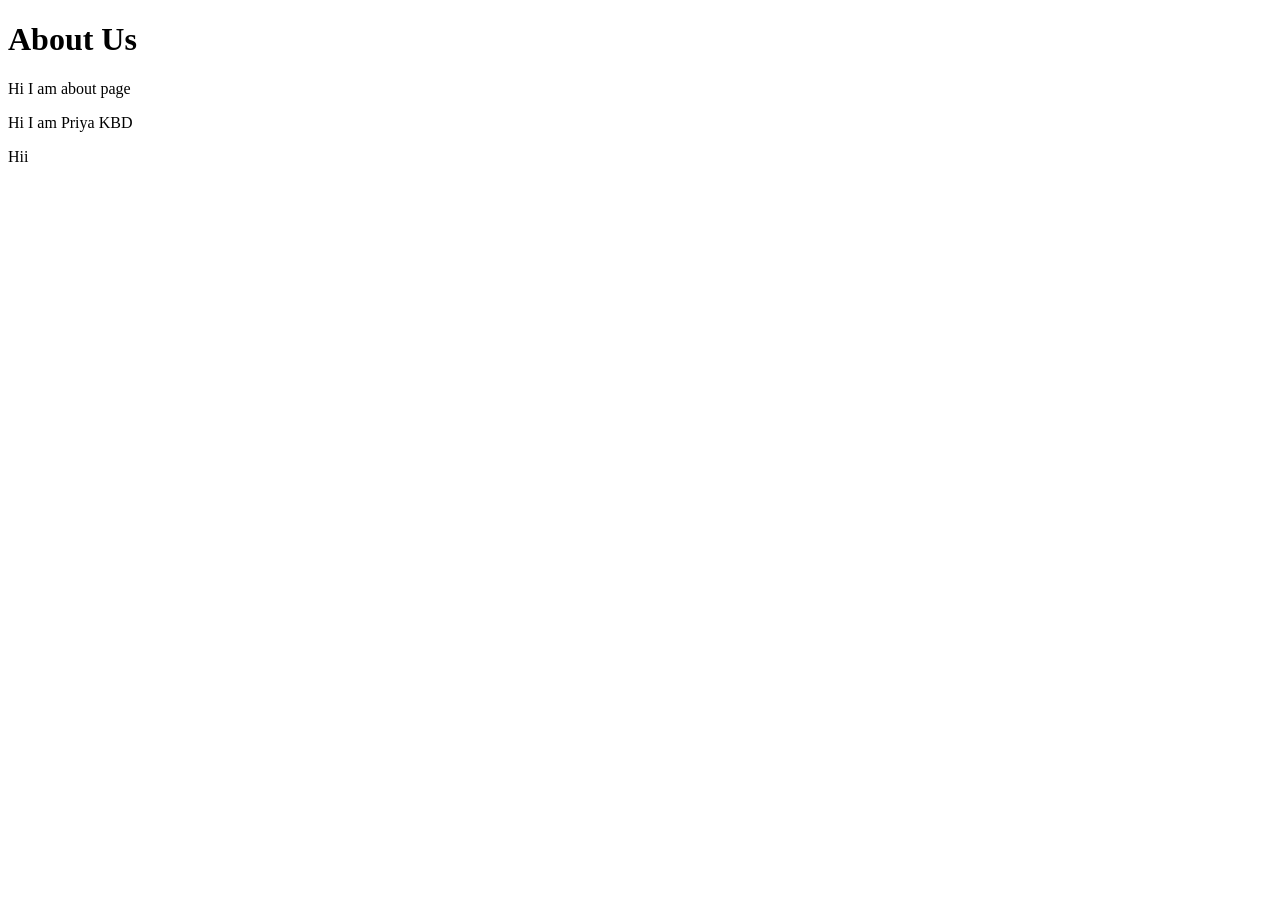
<file: about.html>
<!DOCTYPE html>
<html lang="en">
<head>
    <meta charset="UTF-8">
    <meta name="viewport" content="width=device-width, initial-scale=1.0">
    <title>About Page</title>
</head>
<body>
    <h1>About Us</h1>
    <p>Hi I am about page</p>
    <p>Hi I am Priya KBD</p>
    <span>Hii</span>
</body>
</html>
</file>
